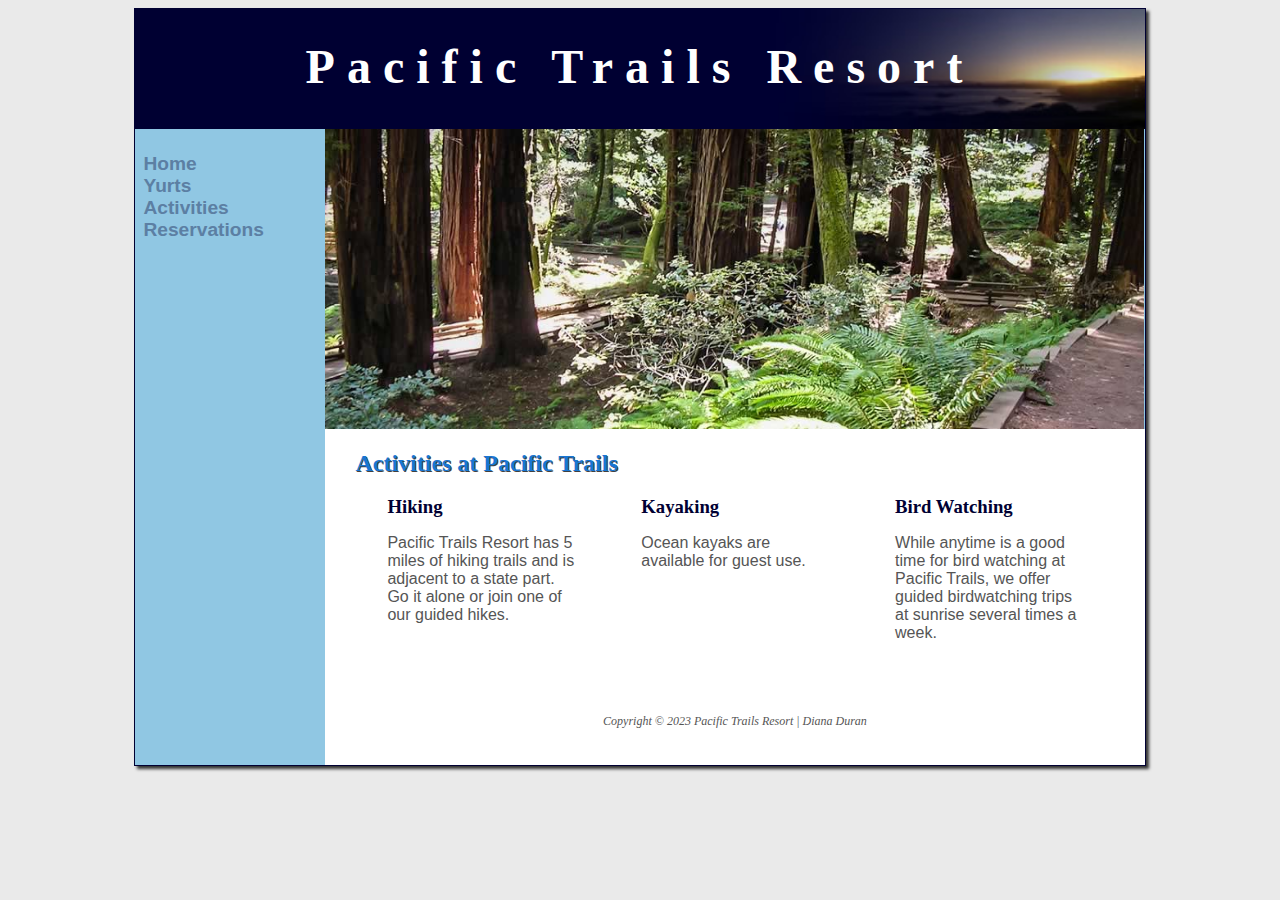
<file: activities.html>
<!DOCTYPE html>
<html lang="en">

<head>
    <meta charset="UTF-8">
    <meta http-equiv="X-UA-Compatible" content="IE=edge">
    <meta name="viewport" content="width=device-width, initial-scale=1.0">
    <title>Pacific Trails Resort :: Activities</title>
    <link rel="stylesheet" href="pacific.css" type="text/css">
</head>

<body>
    <div id="wrapper">
        <header>
            <h1><a href="index.html">Pacific Trails Resort</a></h1>
        </header>
        <!-- nav>ul*4>a -->
        <nav>
            <ul>
                <li><a href="index.html">Home</a></li>
                <li><a href="yurts.html">Yurts</a></li>
                <li><a href="activities.html">Activities</a></li>
                <li><a href="reservations.html">Reservations</a></li>
            </ul>
        </nav>

        <div id="trailhero"></div>
        <main>
            <h2>Activities at Pacific Trails</h2>

            <!-- h3{}+p{} -->
            <section>
                <h3>Hiking</h3>
                <p>Pacific Trails Resort has 5 miles of hiking trails and is adjacent to a state part. Go it alone or
                    join one of our guided hikes.</p>
            </section>

            <section>
                <h3>Kayaking</h3>
                <p>Ocean kayaks are available for guest use.</p>
            </section>

            <section>
                <h3>Bird Watching</h3>
                <p>While anytime is a good time for bird watching at Pacific Trails, we offer guided birdwatching trips
                    at sunrise several times a week.</p>
            </section>
        </main>

        <!-- footer>p*2 -->
        <footer>
            <p>Copyright &copy; 2023 Pacific Trails Resort | Diana Duran
            </p>
        </footer>
    </div> <!-- This closes my wrapper div -->
</body>

</html>
</file>
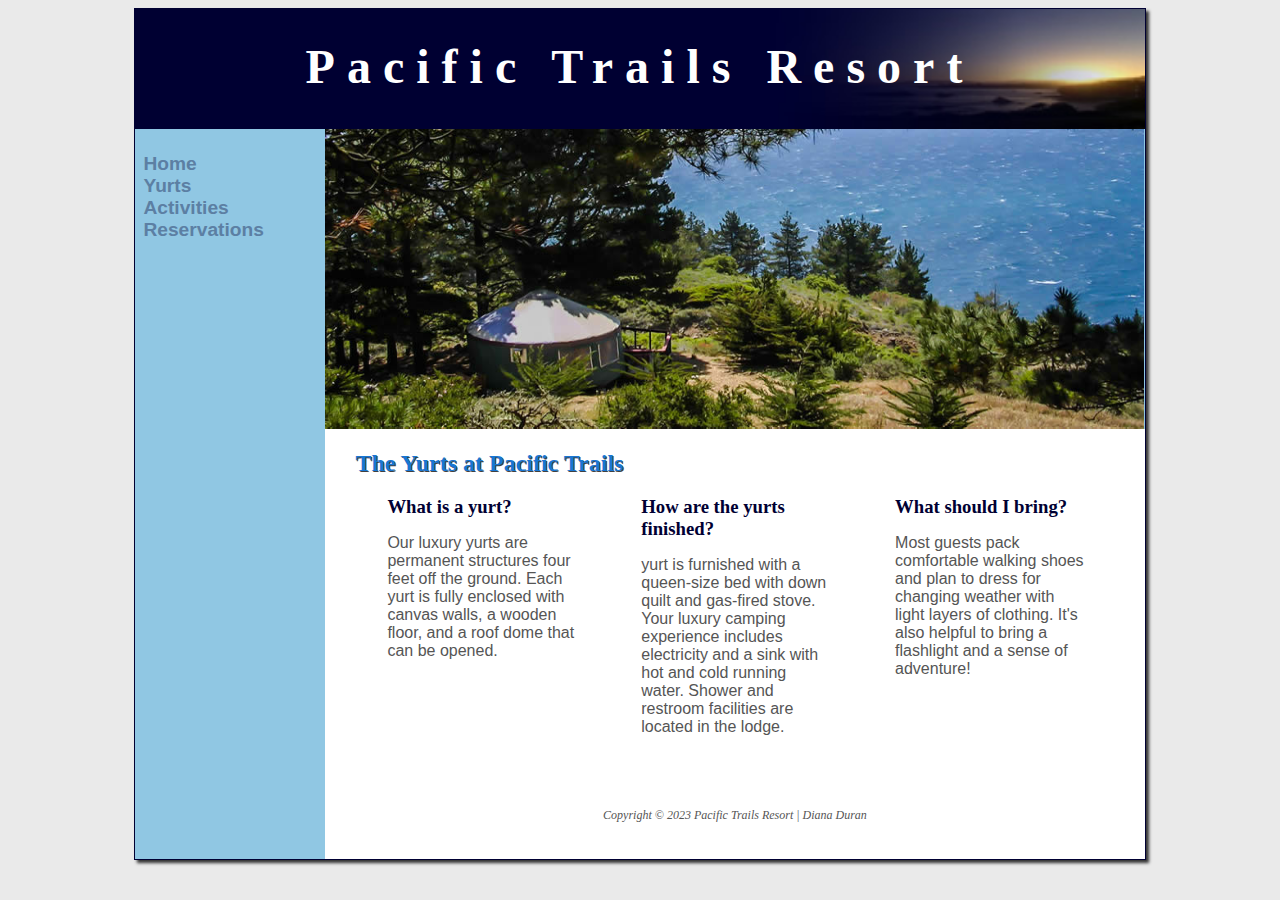
<file: yurts.html>
<!DOCTYPE html>
<html lang="en">

<head>
    <meta charset="UTF-8">
    <meta http-equiv="X-UA-Compatible" content="IE=edge">
    <meta name="viewport" content="width=device-width, initial-scale=1.0">
    <title>Pacific Trails Resort :: Yurts</title>
    <link rel="stylesheet" href="pacific.css">
</head>

<body>
    <div id="wrapper">
        <header>
            <h1><a href="index.html">Pacific Trails Resort</a></h1>
        </header>
        <!-- nav>ul*4>a -->
        <nav>
            <ul>
                <li><a href="index.html">Home</a></li>
                <li><a href="yurts.html">Yurts</a></li>
                <li><a href="activities.html">Activities</a></li>
                <li><a href="reservations.html">Reservations</a></li>
            </ul>
        </nav>

        <div id="yurthero"></div>
        <!-- main>h2{}+p{}<main> -->
        <main>
            <h2>The Yurts at Pacific Trails</h2>
            <section>
                <h3>What is a yurt?</h3>

                <p>
                    Our luxury yurts are permanent structures four feet off the ground.
                    Each yurt is fully enclosed with canvas walls, a wooden floor, and a roof dome that can be opened.
                </p>
            </section>
            <section>
                <h3>How are the yurts finished?</h3>
                <p>
                    yurt is furnished with a queen-size bed with down quilt and gas-fired stove. Your luxury camping
                    experience includes electricity and a sink with hot and cold running water. Shower and restroom
                    facilities
                    are located in the lodge.
                </p>
            </section>
            <section>
                <h3>What should I bring?</h3>
                <p>
                    Most guests pack comfortable walking shoes and plan to dress for changing weather with light layers
                    of
                    clothing. It's also helpful to bring a flashlight and a sense of adventure!
                </p>
            </section>
        </main>

        <!-- footer>p*2 -->
        <footer>
            <p>Copyright &copy; 2023 Pacific Trails Resort | Diana Duran
            </p>
        </footer>
    </div> <!-- This closes my wrapper div -->
</body>

</html>
</file>
<file: pacific.css>
* {
  box-sizing: border-box;
  /* bxbb */
}


body {
  background-color: #EAEAEA;
  /* bgc#EAEAEA */
  color: #555;
  /* c#555 */
  font-family: Arial, "Helvetica Neue", Helvetica, sans-serif;
  /* ffa */
}

#wrapper {
  background-color: #90c7e3;
  /* #90c7e3 */
  background-image: linear-gradient(to bottom, #90c7e3, #90c7e3);
  border: 1px solid #003;
  /*bd1-solid-#003 */
  box-shadow: 3px 3px 3px #333;
  /* bxsd */
  margin: auto;
  /* m:a 8*/
  min-width: 960px;
  /* mw960 */
  max-width: 2048px;
  /* maw 2048 */
  width: 80%;
  /* w80% */
}

header {
  background-color: #000032;
  /* bgc#000032 */
  background-image: url(images/sunset.jpg);
  /* bhi */
  background-position: right;
  /* bgdp */
  background-repeat: no-repeat;
  /* bgr */
  background-size: contain;
  /* bgz */
  color: #fff;
  /* c#fff */
  height: 120px;
  /* h60 */
  padding-top: 30px;
  /* pt15 */
  text-align: center;
  /* tac */
}

header a {
  text-decoration: none;
  /* tdn */
}

header a:link,
header a:visited {
  color: #fff;
  /* c#fff */
}

header a:hover {
  color: #90c7e3;
  /* c#90c7e3 */
}

nav {
  float: left;
  /* font-size: 120%; */
  font-weight: bold;
  padding: 1.5em 0.5em;
  width: 160px;
}

nav ul {
  font-size: 1.2em;
  /* fz1.2em */
  list-style-type: none;
  /* listn */
  margin: 0;
  /* m0 */
  padding-left: 0;
  /* pl0 */
}

nav a {
  text-decoration: none;
  /* txd */
}

nav a:link {
  color: #5c7fa3;
  /* c#5c7fa3 */
}

nav a:visited {
  color: #344873;
  /* c#344873 */
}

nav a:hover {
  color: #a52a2a;
  /* c#a52a2a */
}

main {
  background-color: #fff;
  /*bgc#fff */
  margin-left: 190px;
  /* ml190 */
  padding: 1px 20px 20px 30px;
  display: block;
  overflow: auto;
  /* ova */
}

section {
  float: left;
  /* fl */
  padding-left: 2em;
  /* pl2em */
  padding-right: 2em;
  /* pr2em */
  width: 33%;
  /* w33% */
}

h1 {
  font-size: 3em;
  /* fz3em */
  letter-spacing: 0.25em;
  /* lts.25 */
  margin-bottom: 0;
  /* mb0 */
  margin-top: 0;
  /* mt0 */
}

h1,
h2,
h3,
footer {
  font-family: Georgia, "Times New Roman", serif;
  margin-bottom: 0;
  /* mb0 */
}

h2 {
  color: #1976d2;
  /* c#1976d2 */
  text-shadow: 1px 1px #404040;
}

h3 {
  color: #003;
  /* c#003 */
}

dt {
  color: #002171;
  /* #002171 */
}

footer {
  background-color: #fff;
  /*bgcfff */
  font-size: 75%;
  /* fz75% */
  font-style: italic;
  /* fsi */
  margin-left: 190px;
  /* ml190 */
  text-align: center;
  /* txa */
  padding: 2em;
}

.resort {
  color: #1976d2;
  /* c#1976d2 */
  font-weight: bold;
  /* fwb */
}

#contact {
  font-size: 90%;
  /* fz90% */
}

#homehero {
  background-image: url(images/coast2.jpg);
  background-repeat: no-repeat;
  background-size: 100% 100%;
  /* bgz100%100% */
  height: 300px;
  /* h300 */
  margin-left: 190px;
  /* ml190 */
}

#yurthero {
  background-image: url(images/yurt.jpg);
  background-repeat: no-repeat;
  background-size: 100% 100%;
  /* bgz100%100% */
  height: 300px;
  /* h300 */
  margin-left: 190px;
  /* ml190 */
}

#trailhero {
  background-image: url(images/trail.jpg);
  background-repeat: no-repeat;
  background-size: 100% 100%;
  /* bgz100%100% */
  height: 300px;
  /* h300 */
  margin-left: 190px;
  /* ml190 */
}
</file>
